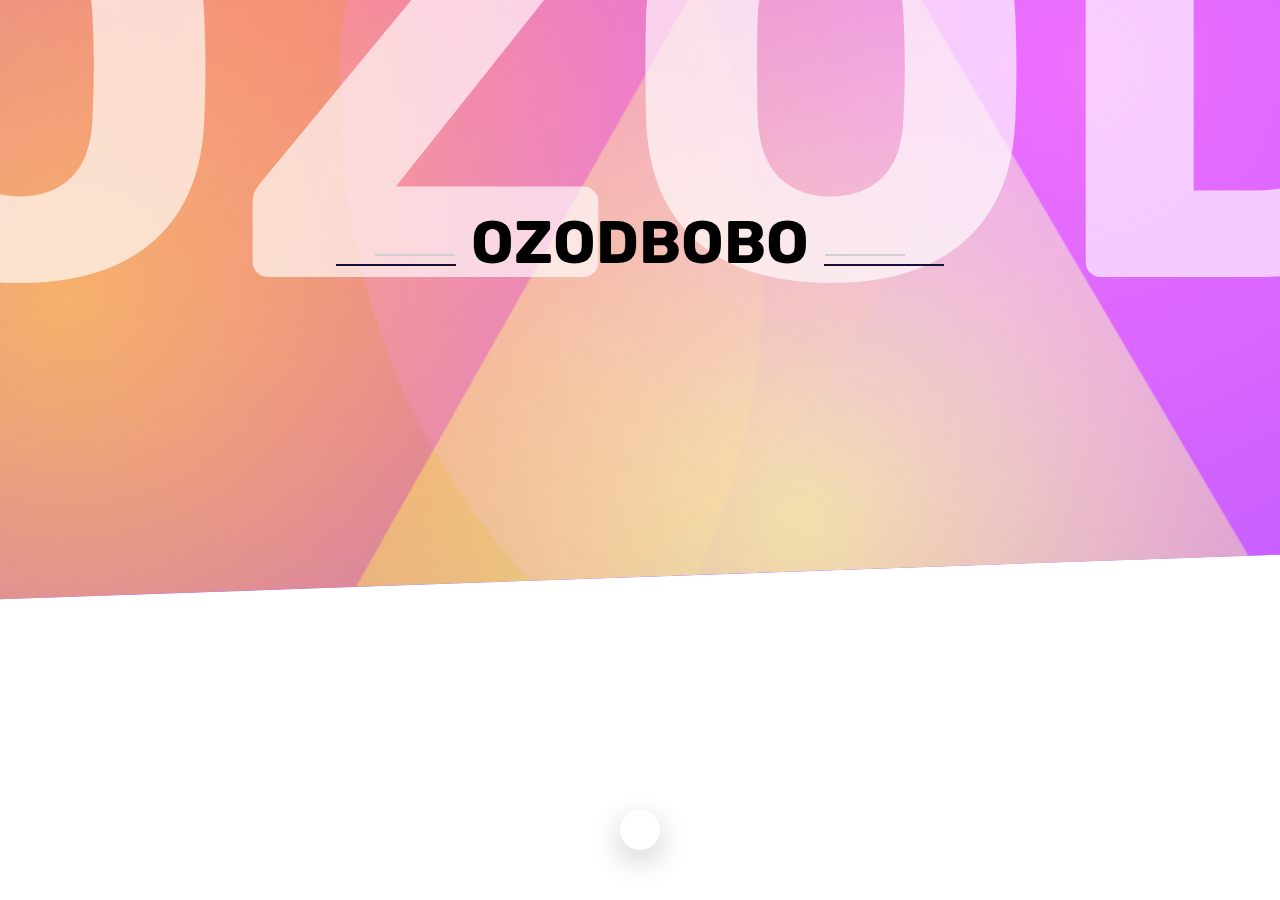
<file: index.html>
<!DOCTYPE html>
<html lang="en">
  <head>
    <meta
      name="viewport"
      content="width=device-width, initial-scale=1, shrink-to-fit=no"
    />
    <meta charset="UTF-8" />
    <title>Revive</title>
    <link
      rel="stylesheet"
      href="https://cdnjs.cloudflare.com/ajax/libs/font-awesome/6.6.0/css/all.min.css"
      integrity="sha512-Kc323vGBEqzTmouAECnVceyQqyqdsSiqLQISBL29aUW4U/M7pSPA/gEUZQqv1cwx4OnYxTxve5UMg5GT6L4JJg=="
      crossorigin="anonymous"
      referrerpolicy="no-referrer"
    />
    <link rel="stylesheet" href="css/main.css" />
    <link rel="stylesheet" href="css/style.css" />
    <link rel="stylesheet" href="css/kirish.css" />
  </head>
  <body>
    <p class="idea" href="index.html">OZOD</p>
    <div class="header finisher-header">
      <div class="col-12 text-lg-center kirish_logo">
        <span class="logo-outer">
          <span class="logo-inner">
            <a href="index.html">OZODBOBO</a>
          </span>
        </span>
        <div class="index_icons">
          <a target="_blank" href="https://t.me/ozodbobo">
            <i
              class="fa-brands fa-telegram fa-shake fa-xs"
              style="color: #111111ce"
            ></i>
          </a>
          <a target="_blank" href="https://www.instagram.com/ozod_yuliyev/">
            <i
              class="fa-brands fa-instagram fa-shake fa-xs"
              style="color: #111"
            ></i>
          </a>
          <a
            target="_blank"
            href="https://youtube.com/@ozodbobouz?si=6bZ25CEGysT2mF98"
          >
            <i
              class="fa-brands fa-youtube fa-shake fa-xs"
              style="color: #111"
            ></i>
          </a>
          <a
            target="_blank"
            href="https://www.facebook.com/share/2G19uhgQfuixJ2JN/?mibextid=qi2Omg"
          >
            <i
              class="fa-brands fa-facebook fa-shake fa-xs"
              style="color: #111"
            ></i>
          </a>
        </div>
      </div>

      <div class="custom-modal" id="mainModal">
        <div class="custom-modal-content">
          <!-- JavaScript bu yerga dinamik ravishda ma'lumotlarni qo'shadi -->
        </div>
      </div>
    </div>
    <script
      type="text/javascript"
      src="./js/finisher-header.es5.min.js"
    ></script>
    <script type="text/javascript">
      document.addEventListener("DOMContentLoaded", function () {
        new FinisherHeader({
          count: 4,
          size: {
            min: 1200,
            max: 1500,
            pulse: 0.1,
          },
          speed: {
            x: {
              min: 0,
              max: 0.2,
            },
            y: {
              min: 0,
              max: 0.2,
            },
          },
          colors: {
            background: "#ab51ff",
            particles: ["#ff636b", "#fbff56", "#ffc648", "#ff77ff"],
          },
          blending: "lighten",
          opacity: {
            center: 0.8,
            edge: 0.2,
          },
          skew: -2,
          shapes: ["c", "t"],
        });
        document.body.classList.add("modal-open");
      });
    </script>
    <script src="./js/main.js"></script>
    <script src="./js/app.js"></script>
  </body>
</html>
</file>
<file: css/main.css>
::selection {
  background-color: #13113a;
  color: #fff;
}

input.placeholder,
textarea.placeholder,
.form-control.placeholder,
button.placeholder {
  font-size: 13px;
  color: #706f87;
  font-weight: 300;
}

input:-moz-placeholder,
textarea:-moz-placeholder,
.form-control:-moz-placeholder,
button:-moz-placeholder {
  font-size: 13px;
  color: #706f87;
  font-weight: 300;
}

input::-moz-placeholder,
textarea::-moz-placeholder,
.form-control::-moz-placeholder,
button::-moz-placeholder {
  font-size: 13px;
  color: #706f87;
  font-weight: 300;
}

input::-webkit-input-placeholder,
textarea::-webkit-input-placeholder,
.form-control::-webkit-input-placeholder,
button::-webkit-input-placeholder {
  font-size: 13px;
  color: #706f87;
  font-weight: 300;
}

input:focus,
textarea:focus,
.form-control:focus,
button:focus {
  box-shadow: none !important;
  outline: none !important;
}

body {
  color: #706f87;
  font-family: "Open Sans", sans-serif;
  font-size: 14px;
  font-weight: 500;
  line-height: 24px;
  position: relative;
}

ol,
ul {
  margin: 0;
  padding: 0;
  list-style: none;
}

select {
  display: block;
}

figure {
  margin: 0;
}

a {
  -webkit-transition: all 0.3s ease 0s;
  -moz-transition: all 0.3s ease 0s;
  -o-transition: all 0.3s ease 0s;
  transition: all 0.3s ease 0s;
}

iframe {
  border: 0;
}

a,
a:focus,
a:hover {
  text-decoration: none;
  outline: 0;
}

.btn.active.focus,
.btn.active:focus,
.btn.focus,
.btn.focus:active,
.btn:active:focus,
.btn:focus {
  text-decoration: none;
  outline: 0;
}

.btn i {
  font-size: 1em;
  line-height: inherit;
}

h1,
h2,
h3,
h4,
h5,
h6 {
  font-family: "Playfair Display", serif;
  color: #13113a;
  line-height: 1.2;
  margin-bottom: 0;
  margin-top: 0;
  font-weight: 700;
}

.h1,
.h2,
.h3,
.h4,
.h5,
.h6 {
  margin-bottom: 0;
  margin-top: 0;
  font-family: "Playfair Display", serif;
  font-weight: 700;
  color: #13113a;
}

td,
th {
  border-radius: 0px;
}

.clear::before,
.clear::after {
  content: " ";
  display: table;
}

.clear::after {
  clear: both;
}

.mt-10 {
  margin-top: 10px;
}

.mt-20 {
  margin-top: 20px;
}

.mt-30 {
  margin-top: 30px;
}

.mt-40 {
  margin-top: 40px;
}

.ml-20 {
  margin-left: 20px;
}

.mb-0 {
  margin-bottom: 0px;
}

.mb-10 {
  margin-bottom: 10px;
}

.mb-20 {
  margin-bottom: 20px;
}

.mb-30 {
  margin-bottom: 30px;
}

.float-left {
  float: left;
}

.float-right {
  float: right;
}

.text-white {
  color: #fff;
}

.transition {
  -webkit-transition: all 0.4s ease 0s;
  -moz-transition: all 0.4s ease 0s;
  -o-transition: all 0.4s ease 0s;
  transition: all 0.4s ease 0s;
}

.text-center {
  text-align: center;
}

.flex-wrap {
  -webkit-flex-wrap: wrap;
  -moz-flex-wrap: wrap;
  -ms-flex-wrap: wrap;
  flex-wrap: wrap;
}

.flex-column {
  -webkit-box-direction: normal;
  -webkit-box-orient: vertical;
  -webkit-flex-direction: column;
  -moz-flex-direction: column;
  -ms-flex-direction: column;
  flex-direction: column;
}

.light {
  color: #fff;
}

.relative {
  position: relative;
}

.section-gap {
  padding: 130px 0;
}

@media (max-width: 991px) {
  .section-gap {
    padding: 80px 0;
  }
}

.primary-btn {
  display: inline-block;
  background: #13113a;
  padding: 0px 38px;
  color: #fff;
  font-family: "Open Sans", sans-serif;
  font-size: 12px;
  font-weight: 500;
  line-height: 50px;
  border-radius: 0px;
  border: 0;
  outline: none !important;
  text-align: center;
  cursor: pointer;
  -webkit-transition: all 0.4s ease 0s;
  -moz-transition: all 0.4s ease 0s;
  -o-transition: all 0.4s ease 0s;
  transition: all 0.4s ease 0s;
}

.primary-btn:hover {
  color: #fff;
  box-shadow: 0px 10px 30px rgba(187, 146, 54, 0.3);
}

.blog-post-btn {
  display: inline-block;
  background: transparent;
  color: #13113a;
  font-family: "Open Sans", sans-serif;
  text-transform: uppercase;
  font-size: 12px;
  font-weight: 600;
  border-radius: 0px;
  border: 0;
  outline: none !important;
  cursor: pointer;
  -webkit-transition: all 0.4s ease 0s;
  -moz-transition: all 0.4s ease 0s;
  -o-transition: all 0.4s ease 0s;
  transition: all 0.4s ease 0s;
}

.blog-post-btn span {
  margin-left: 5px;
  -webkit-transition: all 0.4s ease 0s;
  -moz-transition: all 0.4s ease 0s;
  -o-transition: all 0.4s ease 0s;
  transition: all 0.4s ease 0s;
}

.blog-post-btn:hover {
  color: #13113a;
  opacity: 0.9;
}

.blog-post-btn:hover span {
  margin-left: 10px;
}

.overlay {
  position: absolute;
  left: 0;
  right: 0;
  top: 0;
  bottom: 0;
}

.whole-wrap {
  background-color: #f9f9ff;
}

.section-top-border {
  padding: 50px 0;
  border-top: 1px dotted #eee;
}

.switch-wrap {
  margin-bottom: 10px;
}

.switch-wrap p {
  margin: 0;
}

.sample-text-area {
  background: #f9f9ff;
  padding: 100px 0 70px 0;
}

.sample-text {
  margin-bottom: 0;
}

.text-heading {
  margin-bottom: 30px;
  font-size: 24px;
}

.typo-list {
  margin-bottom: 10px;
}

@media (max-width: 767px) {
  .typo-sec {
    margin-bottom: 30px;
  }
}

@media (max-width: 767px) {
  .element-wrap {
    margin-top: 30px;
  }
}

b,
sup,
sub,
u,
del {
  color: #13113a;
}

h1 {
  font-size: 36px;
}

h2 {
  font-size: 30px;
}

h3 {
  font-size: 24px;
}

h4 {
  font-size: 18px;
}

h5 {
  font-size: 16px;
}

h6 {
  font-size: 14px;
}

h1,
h2,
h3,
h4,
h5,
h6 {
  line-height: 1.2;
}

.typography h1,
.typography h2,
.typography h3,
.typography h4,
.typography h5,
.typography h6 {
  color: #706f87;
}

.button-area {
  background: #f9f9ff;
}

.button-area .border-top-generic {
  padding: 70px 15px;
  border-top: 1px dotted #eee;
}

.button-group-area .genric-btn {
  margin-right: 10px;
  margin-top: 10px;
}

.button-group-area .genric-btn:last-child {
  margin-right: 0;
}

.genric-btn {
  display: inline-block;
  outline: none;
  line-height: 40px;
  padding: 0 30px;
  font-size: 0.8em;
  text-align: center;
  text-decoration: none;
  font-weight: 500;
  cursor: pointer;
  -webkit-transition: all 0.4s ease 0s;
  -moz-transition: all 0.4s ease 0s;
  -o-transition: all 0.4s ease 0s;
  transition: all 0.4s ease 0s;
}

.genric-btn:focus {
  outline: none;
}

.genric-btn.e-large {
  padding: 0 40px;
  line-height: 50px;
}

.genric-btn.large {
  line-height: 45px;
}

.genric-btn.medium {
  line-height: 30px;
}

.genric-btn.small {
  line-height: 25px;
}

.genric-btn.radius {
  border-radius: 3px;
}

.genric-btn.circle {
  border-radius: 20px;
}

.genric-btn.arrow {
  display: -webkit-inline-box;
  display: -ms-inline-flexbox;
  display: inline-flex;
  -webkit-box-align: center;
  -ms-flex-align: center;
  align-items: center;
}

.genric-btn.arrow span {
  margin-left: 10px;
}

.genric-btn.default {
  color: #13113a;
  background: #f9f9ff;
  border: 1px solid transparent;
}

.genric-btn.default:hover {
  border: 1px solid #f9f9ff;
  background: #fff;
}

.genric-btn.default-border {
  border: 1px solid #f9f9ff;
  background: #fff;
}

.genric-btn.default-border:hover {
  color: #13113a;
  background: #f9f9ff;
  border: 1px solid transparent;
}

.genric-btn.primary {
  color: #fff;
  background: #13113a;
  border: 1px solid transparent;
}

.genric-btn.primary:hover {
  color: #13113a;
  border: 1px solid #13113a;
  background: #fff;
}

.genric-btn.primary-border {
  color: #13113a;
  border: 1px solid #13113a;
  background: #fff;
}

.genric-btn.primary-border:hover {
  color: #fff;
  background: #13113a;
  border: 1px solid transparent;
}

.genric-btn.success {
  color: #fff;
  background: #4cd3e3;
  border: 1px solid transparent;
}

.genric-btn.success:hover {
  color: #4cd3e3;
  border: 1px solid #4cd3e3;
  background: #fff;
}

.genric-btn.success-border {
  color: #4cd3e3;
  border: 1px solid #4cd3e3;
  background: #fff;
}

.genric-btn.success-border:hover {
  color: #fff;
  background: #4cd3e3;
  border: 1px solid transparent;
}

.genric-btn.info {
  color: #fff;
  background: #38a4ff;
  border: 1px solid transparent;
}

.genric-btn.info:hover {
  color: #38a4ff;
  border: 1px solid #38a4ff;
  background: #fff;
}

.genric-btn.info-border {
  color: #38a4ff;
  border: 1px solid #38a4ff;
  background: #fff;
}

.genric-btn.info-border:hover {
  color: #fff;
  background: #38a4ff;
  border: 1px solid transparent;
}

.genric-btn.warning {
  color: #fff;
  background: #f4e700;
  border: 1px solid transparent;
}

.genric-btn.warning:hover {
  color: #f4e700;
  border: 1px solid #f4e700;
  background: #fff;
}

.genric-btn.warning-border {
  color: #f4e700;
  border: 1px solid #f4e700;
  background: #fff;
}

.genric-btn.warning-border:hover {
  color: #fff;
  background: #f4e700;
  border: 1px solid transparent;
}

.genric-btn.danger {
  color: #fff;
  background: #f44a40;
  border: 1px solid transparent;
}

.genric-btn.danger:hover {
  color: #f44a40;
  border: 1px solid #f44a40;
  background: #fff;
}

.genric-btn.danger-border {
  color: #f44a40;
  border: 1px solid #f44a40;
  background: #fff;
}

.genric-btn.danger-border:hover {
  color: #fff;
  background: #f44a40;
  border: 1px solid transparent;
}

.genric-btn.link {
  color: #13113a;
  background: #f9f9ff;
  text-decoration: underline;
  border: 1px solid transparent;
}

.genric-btn.link:hover {
  color: #13113a;
  border: 1px solid #f9f9ff;
  background: #fff;
}

.genric-btn.link-border {
  color: #13113a;
  border: 1px solid #f9f9ff;
  background: #fff;
  text-decoration: underline;
}

.genric-btn.link-border:hover {
  color: #13113a;
  background: #f9f9ff;
  border: 1px solid transparent;
}

.genric-btn.disable {
  color: #222, 0.3;
  background: #f9f9ff;
  border: 1px solid transparent;
  cursor: not-allowed;
}

.generic-blockquote {
  padding: 30px 50px 30px 30px;
  background: #fff;
  border-left: 2px solid #13113a;
}

@media (max-width: 991px) {
  .progress-table-wrap {
    overflow-x: scroll;
  }
}

.progress-table {
  background: #fff;
  padding: 15px 0px 30px 0px;
  min-width: 800px;
}

.progress-table .serial {
  width: 11.83%;
  padding-left: 30px;
}

.progress-table .country {
  width: 28.07%;
}

.progress-table .visit {
  width: 19.74%;
}

.progress-table .percentage {
  width: 40.36%;
  padding-right: 50px;
}

.progress-table .table-head {
  display: flex;
}

.progress-table .table-head .serial,
.progress-table .table-head .country,
.progress-table .table-head .visit,
.progress-table .table-head .percentage {
  color: #13113a;
  line-height: 40px;
  text-transform: uppercase;
  font-weight: 500;
}

.progress-table .table-row {
  padding: 15px 0;
  border-top: 1px solid #edf3fd;
  display: flex;
}

.progress-table .table-row .serial,
.progress-table .table-row .country,
.progress-table .table-row .visit,
.progress-table .table-row .percentage {
  display: flex;
  align-items: center;
}

.progress-table .table-row .country img {
  margin-right: 15px;
}

.progress-table .table-row .percentage .progress {
  width: 80%;
  border-radius: 0px;
  background: transparent;
}

.progress-table .table-row .percentage .progress .progress-bar {
  height: 5px;
  line-height: 5px;
}

.progress-table .table-row .percentage .progress .progress-bar.color-1 {
  background-color: #6382e6;
}

.progress-table .table-row .percentage .progress .progress-bar.color-2 {
  background-color: #e66686;
}

.progress-table .table-row .percentage .progress .progress-bar.color-3 {
  background-color: #f09359;
}

.progress-table .table-row .percentage .progress .progress-bar.color-4 {
  background-color: #73fbaf;
}

.progress-table .table-row .percentage .progress .progress-bar.color-5 {
  background-color: #73fbaf;
}

.progress-table .table-row .percentage .progress .progress-bar.color-6 {
  background-color: #6382e6;
}

.progress-table .table-row .percentage .progress .progress-bar.color-7 {
  background-color: #a367e7;
}

.progress-table .table-row .percentage .progress .progress-bar.color-8 {
  background-color: #e66686;
}

.single-gallery-image {
  margin-top: 30px;
  background-repeat: no-repeat !important;
  background-position: center center !important;
  background-size: cover !important;
  height: 200px;
  -webkit-transition: all 0.4s ease 0s;
  -moz-transition: all 0.4s ease 0s;
  -o-transition: all 0.4s ease 0s;
  transition: all 0.4s ease 0s;
}

.single-gallery-image:hover {
  opacity: 0.8;
}

.unordered-list li {
  position: relative;
  padding-left: 30px;
  line-height: 1.82em !important;
}

.unordered-list li:before {
  content: "";
  position: absolute;
  width: 14px;
  height: 14px;
  border: 3px solid #13113a;
  background: #fff;
  top: 4px;
  left: 0;
  border-radius: 50%;
}

.ordered-list {
  margin-left: 30px;
}

.ordered-list li {
  list-style-type: decimal-leading-zero;
  color: #13113a;
  font-weight: 500;
  line-height: 1.82em !important;
}

.ordered-list li span {
  font-weight: 300;
  color: #706f87;
}

.ordered-list-alpha li {
  margin-left: 30px;
  list-style-type: lower-alpha;
  color: #13113a;
  font-weight: 500;
  line-height: 1.82em !important;
}

.ordered-list-alpha li span {
  font-weight: 300;
  color: #706f87;
}

.ordered-list-roman li {
  margin-left: 30px;
  list-style-type: lower-roman;
  color: #13113a;
  font-weight: 500;
  line-height: 1.82em !important;
}

.ordered-list-roman li span {
  font-weight: 300;
  color: #706f87;
}

.single-input {
  display: block;
  width: 100%;
  line-height: 40px;
  border: none;
  outline: none;
  background: #fff;
  padding: 0 20px;
}

.single-input:focus {
  outline: none;
}

.input-group-icon {
  position: relative;
}

.input-group-icon .icon {
  position: absolute;
  left: 20px;
  top: 0;
  line-height: 40px;
  z-index: 3;
}

.input-group-icon .icon i {
  color: #797979;
}

.input-group-icon .single-input {
  padding-left: 45px;
}

.single-textarea {
  display: block;
  width: 100%;
  line-height: 40px;
  border: none;
  outline: none;
  background: #fff;
  padding: 0 20px;
  height: 100px;
  resize: none;
}

.single-textarea:focus {
  outline: none;
}

.single-input-primary {
  display: block;
  width: 100%;
  line-height: 40px;
  border: 1px solid transparent;
  outline: none;
  background: #fff;
  padding: 0 20px;
}

.single-input-primary:focus {
  outline: none;
  border: 1px solid #13113a;
}

.single-input-accent {
  display: block;
  width: 100%;
  line-height: 40px;
  border: 1px solid transparent;
  outline: none;
  background: #fff;
  padding: 0 20px;
}

.single-input-accent:focus {
  outline: none;
  border: 1px solid #eb6b55;
}

.single-input-secondary {
  display: block;
  width: 100%;
  line-height: 40px;
  border: 1px solid transparent;
  outline: none;
  background: #fff;
  padding: 0 20px;
}

.single-input-secondary:focus {
  outline: none;
  border: 1px solid #f09359;
}

.default-switch {
  width: 35px;
  height: 17px;
  border-radius: 8.5px;
  background: #fff;
  position: relative;
  cursor: pointer;
}

.default-switch input {
  position: absolute;
  left: 0;
  top: 0;
  right: 0;
  bottom: 0;
  width: 100%;
  height: 100%;
  opacity: 0;
  cursor: pointer;
}

.default-switch input + label {
  position: absolute;
  top: 1px;
  left: 1px;
  width: 15px;
  height: 15px;
  border-radius: 50%;
  background: #13113a;
  -webkit-transition: all 0.2s;
  -moz-transition: all 0.2s;
  -o-transition: all 0.2s;
  transition: all 0.2s;
  box-shadow: 0px 4px 5px 0px rgba(0, 0, 0, 0.2);
  cursor: pointer;
}

.default-switch input:checked + label {
  left: 19px;
}

.single-element-widget {
  margin-bottom: 30px;
}

.primary-switch {
  width: 35px;
  height: 17px;
  border-radius: 8.5px;
  background: #fff;
  position: relative;
  cursor: pointer;
}

.primary-switch input {
  position: absolute;
  left: 0;
  top: 0;
  right: 0;
  bottom: 0;
  width: 100%;
  height: 100%;
  opacity: 0;
}

.primary-switch input + label {
  position: absolute;
  left: 0;
  top: 0;
  right: 0;
  bottom: 0;
  width: 100%;
  height: 100%;
}

.primary-switch input + label:before {
  content: "";
  position: absolute;
  left: 0;
  top: 0;
  right: 0;
  bottom: 0;
  width: 100%;
  height: 100%;
  background: transparent;
  border-radius: 8.5px;
  cursor: pointer;
  -webkit-transition: all 0.2s;
  -moz-transition: all 0.2s;
  -o-transition: all 0.2s;
  transition: all 0.2s;
}

.primary-switch input + label:after {
  content: "";
  position: absolute;
  top: 1px;
  left: 1px;
  width: 15px;
  height: 15px;
  border-radius: 50%;
  background: #fff;
  -webkit-transition: all 0.2s;
  -moz-transition: all 0.2s;
  -o-transition: all 0.2s;
  transition: all 0.2s;
  box-shadow: 0px 4px 5px 0px rgba(0, 0, 0, 0.2);
  cursor: pointer;
}

.primary-switch input:checked + label:after {
  left: 19px;
}

.primary-switch input:checked + label:before {
  background: #13113a;
}

.confirm-switch {
  width: 35px;
  height: 17px;
  border-radius: 8.5px;
  background: #fff;
  position: relative;
  cursor: pointer;
}

.confirm-switch input {
  position: absolute;
  left: 0;
  top: 0;
  right: 0;
  bottom: 0;
  width: 100%;
  height: 100%;
  opacity: 0;
}

.confirm-switch input + label {
  position: absolute;
  left: 0;
  top: 0;
  right: 0;
  bottom: 0;
  width: 100%;
  height: 100%;
}

.confirm-switch input + label:before {
  content: "";
  position: absolute;
  left: 0;
  top: 0;
  right: 0;
  bottom: 0;
  width: 100%;
  height: 100%;
  background: transparent;
  border-radius: 8.5px;
  -webkit-transition: all 0.2s;
  -moz-transition: all 0.2s;
  -o-transition: all 0.2s;
  transition: all 0.2s;
  cursor: pointer;
}

.confirm-switch input + label:after {
  content: "";
  position: absolute;
  top: 1px;
  left: 1px;
  width: 15px;
  height: 15px;
  border-radius: 50%;
  background: #fff;
  -webkit-transition: all 0.2s;
  -moz-transition: all 0.2s;
  -o-transition: all 0.2s;
  transition: all 0.2s;
  box-shadow: 0px 4px 5px 0px rgba(0, 0, 0, 0.2);
  cursor: pointer;
}

.confirm-switch input:checked + label:after {
  left: 19px;
}

.confirm-switch input:checked + label:before {
  background: #4cd3e3;
}

.primary-checkbox {
  width: 16px;
  height: 16px;
  border-radius: 3px;
  background: #fff;
  position: relative;
  cursor: pointer;
}

.primary-checkbox input {
  position: absolute;
  left: 0;
  top: 0;
  right: 0;
  bottom: 0;
  width: 100%;
  height: 100%;
  opacity: 0;
}

.primary-checkbox input + label {
  position: absolute;
  left: 0;
  top: 0;
  right: 0;
  bottom: 0;
  width: 100%;
  height: 100%;
  border-radius: 3px;
  cursor: pointer;
  border: 1px solid #f1f1f1;
}

.primary-checkbox input:checked + label {
  background: url(../img/elements/primary-check.png) no-repeat center
    center/cover;
  border: none;
}

.confirm-checkbox {
  width: 16px;
  height: 16px;
  border-radius: 3px;
  background: #fff;
  position: relative;
  cursor: pointer;
}

.confirm-checkbox input {
  position: absolute;
  left: 0;
  top: 0;
  right: 0;
  bottom: 0;
  width: 100%;
  height: 100%;
  opacity: 0;
}

.confirm-checkbox input + label {
  position: absolute;
  left: 0;
  top: 0;
  right: 0;
  bottom: 0;
  width: 100%;
  height: 100%;
  border-radius: 3px;
  cursor: pointer;
  border: 1px solid #f1f1f1;
}

.confirm-checkbox input:checked + label {
  background: url(../img/elements/success-check.png) no-repeat center
    center/cover;
  border: none;
}

.disabled-checkbox {
  width: 16px;
  height: 16px;
  border-radius: 3px;
  background: #fff;
  position: relative;
  cursor: pointer;
}

.disabled-checkbox input {
  position: absolute;
  left: 0;
  top: 0;
  right: 0;
  bottom: 0;
  width: 100%;
  height: 100%;
  opacity: 0;
}

.disabled-checkbox input + label {
  position: absolute;
  left: 0;
  top: 0;
  right: 0;
  bottom: 0;
  width: 100%;
  height: 100%;
  border-radius: 3px;
  cursor: pointer;
  border: 1px solid #f1f1f1;
}

.disabled-checkbox input:disabled {
  cursor: not-allowed;
  z-index: 3;
}

.disabled-checkbox input:checked + label {
  background: url(../img/elements/disabled-check.png) no-repeat center
    center/cover;
  border: none;
}

.primary-radio {
  width: 16px;
  height: 16px;
  border-radius: 8px;
  background: #fff;
  position: relative;
  cursor: pointer;
}

.primary-radio input {
  position: absolute;
  left: 0;
  top: 0;
  right: 0;
  bottom: 0;
  width: 100%;
  height: 100%;
  opacity: 0;
}

.primary-radio input + label {
  position: absolute;
  left: 0;
  top: 0;
  right: 0;
  bottom: 0;
  width: 100%;
  height: 100%;
  border-radius: 8px;
  cursor: pointer;
  border: 1px solid #f1f1f1;
}

.primary-radio input:checked + label {
  background: url(../img/elements/primary-radio.png) no-repeat center
    center/cover;
  border: none;
}

.confirm-radio {
  width: 16px;
  height: 16px;
  border-radius: 8px;
  background: #fff;
  position: relative;
  cursor: pointer;
}

.confirm-radio input {
  position: absolute;
  left: 0;
  top: 0;
  right: 0;
  bottom: 0;
  width: 100%;
  height: 100%;
  opacity: 0;
}

.confirm-radio input + label {
  position: absolute;
  left: 0;
  top: 0;
  right: 0;
  bottom: 0;
  width: 100%;
  height: 100%;
  border-radius: 8px;
  cursor: pointer;
  border: 1px solid #f1f1f1;
}

.confirm-radio input:checked + label {
  background: url(../img/elements/success-radio.png) no-repeat center
    center/cover;
  border: none;
}

.disabled-radio {
  width: 16px;
  height: 16px;
  border-radius: 8px;
  background: #fff;
  position: relative;
  cursor: pointer;
}

.disabled-radio input {
  position: absolute;
  left: 0;
  top: 0;
  right: 0;
  bottom: 0;
  width: 100%;
  height: 100%;
  opacity: 0;
}

.disabled-radio input + label {
  position: absolute;
  left: 0;
  top: 0;
  right: 0;
  bottom: 0;
  width: 100%;
  height: 100%;
  border-radius: 8px;
  cursor: pointer;
  border: 1px solid #f1f1f1;
}

.disabled-radio input:disabled {
  cursor: not-allowed;
  z-index: 3;
}

.disabled-radio input:checked + label {
  background: url(../img/elements/disabled-radio.png) no-repeat center
    center/cover;
  border: none;
}

.default-select {
  height: 40px;
}

.default-select .nice-select {
  border: none;
  border-radius: 0px;
  height: 40px;
  background: #fff;
  padding-left: 20px;
  padding-right: 40px;
}

.default-select .nice-select .list {
  margin-top: 0;
  border: none;
  border-radius: 0px;
  box-shadow: none;
  width: 100%;
  padding: 10px 0 10px 0px;
}

.default-select .nice-select .list .option {
  font-weight: 300;
  -webkit-transition: all 0.4s ease 0s;
  -moz-transition: all 0.4s ease 0s;
  -o-transition: all 0.4s ease 0s;
  transition: all 0.4s ease 0s;
  line-height: 28px;
  min-height: 28px;
  font-size: 12px;
  padding-left: 20px;
}

.default-select .nice-select .list .option.selected {
  color: #13113a;
  background: transparent;
}

.default-select .nice-select .list .option:hover {
  color: #13113a;
  background: transparent;
}

.default-select .current {
  margin-right: 50px;
  font-weight: 300;
}

.default-select .nice-select::after {
  right: 20px;
}

@media (max-width: 991px) {
  .left-align-p p {
    margin-top: 20px;
  }
}

.form-select {
  height: 40px;
  width: 100%;
}

.form-select .nice-select {
  border: none;
  border-radius: 0px;
  height: 40px;
  background: #fff !important;
  padding-left: 45px;
  padding-right: 40px;
  width: 100%;
}

.form-select .nice-select .list {
  margin-top: 0;
  border: none;
  border-radius: 0px;
  box-shadow: none;
  width: 100%;
  padding: 10px 0 10px 0px;
}

.form-select .nice-select .list .option {
  font-weight: 300;
  -webkit-transition: all 0.4s ease 0s;
  -moz-transition: all 0.4s ease 0s;
  -o-transition: all 0.4s ease 0s;
  transition: all 0.4s ease 0s;
  line-height: 28px;
  min-height: 28px;
  font-size: 12px;
  padding-left: 45px;
}

.form-select .nice-select .list .option.selected {
  color: #13113a;
  background: transparent;
}

.form-select .nice-select .list .option:hover {
  color: #13113a;
  background: transparent;
}

.form-select .current {
  margin-right: 50px;
  font-weight: 300;
}

.form-select .nice-select::after {
  right: 20px;
}

.logo-outer {
  text-align: center;
  padding: 15px 0;
  position: relative;
}

.logo-outer:before,
.logo-outer:after {
  content: "";
  position: absolute;
  bottom: 0px;
  height: 1px;
  width: 120px;
  background: #13113a;
}

@media (max-width: 1199px) {
  .logo-outer:before,
  .logo-outer:after {
    display: none;
  }
}

.logo-outer:before {
  left: -135px;
}

.logo-outer:after {
  right: -135px;
}

@media (max-width: 991px) {
  .logo-outer {
    position: absolute;
    top: 9px;
    padding: 0;
    text-align: left;
  }
}

@media (max-width: 420px) {
  .logo-outer {
    top: 12px;
  }
}

.logo-inner {
  position: relative;
}

.logo-inner:before,
.logo-inner:after {
  content: "";
  position: absolute;
  bottom: -10px;
  height: 1px;
  width: 80px;
  background: #13113a;
}

@media (max-width: 1199px) {
  .logo-inner:before,
  .logo-inner:after {
    display: none;
  }
}

.logo-inner:before {
  left: -96px;
}

.logo-inner:after {
  right: -96px;
}

@media (max-width: 1199px) and (min-width: 992px) {
  .logo-inner img {
    width: 38%;
  }
}

@media (max-width: 575px) {
  .logo-inner img {
    width: 80%;
  }
}

.header-area {
  position: fixed;
  background-color: #fff;
  width: 100%;
  z-index: 999999;
  -webkit-transition: all 0.4s ease 0s;
  -moz-transition: all 0.4s ease 0s;
  -o-transition: all 0.4s ease 0s;
  transition: all 0.4s ease 0s;
  box-shadow: -21.213px 21.213px 30px 0px rgba(158, 158, 158, 0.3);
}

@media (max-width: 991px) {
  .header-area {
    position: fixed;
    left: 0;
    top: 0;
  }
}

.header-area .navbar {
  padding: 0;
}

@media (max-width: 991px) {
  .header-area .navbar {
    padding: 20px 0;
    max-width: 100px;
    margin-left: auto;
  }
}

.header-area .navbar .dropdown-item {
  width: auto !important;
  text-align: left;
  font-size: 14px;
}

@media (max-width: 991px) {
  .header-area .navbar .dropdown-item {
    text-align: right;
    padding: 0.25rem;
  }
}

.header-area .navbar .dropdown-item:hover {
  color: #13113a;
}

.header-fixed {
}

@media (min-width: 992px) {
  .dropdown .dropdown-menu {
    display: block;
    opacity: 0;
    visibility: hidden;
    -webkit-transition: all 200ms ease-in;
    -moz-transition: all 200ms ease-in;
    -ms-transition: all 200ms ease-in;
    -o-transition: all 200ms ease-in;
    transition: all 200ms ease-in;
  }

  .dropdown:hover .dropdown-menu {
    display: block;
    opacity: 1;
    visibility: visible;
  }
}

.dropdown-item:focus,
.dropdown-item:hover {
  color: #16181b;
  text-decoration: none;
  background-color: transparent;
}

.menu-left {
  text-align: right;
}

.menu-left a {
  margin-right: 26px;
  color: #000;
  font-size: 14px;
  font-family: "Playfair Display", serif;
  font-weight: 700;
  font-style: italic;
}

@media (max-width: 1199px) {
  .menu-left a {
    margin-right: 16px;
  }
}

@media (max-width: 991px) {
  .menu-left a {
    margin-right: 7px;
  }
}

.menu-left a:hover,
.menu-left a.active {
  color: #13113a;
}

.menu-left a:last-child {
  margin-right: 0;
}

@media (max-width: 991px) {
  .menu-left {
    display: none;
  }
}

.menu-right .nav-item .nav-link {
  margin-right: 20px;
  color: #000;
  font-size: 14px;
  font-family: "Playfair Display", serif;
  font-weight: 700;
  font-style: italic;
  padding: 38px 0px;
}

.menu-right .nav-item .nav-link:hover,
.menu-right .nav-item .nav-link.active {
  color: #13113a;
}

@media (max-width: 1199px) {
  .menu-right .nav-item .nav-link {
    margin: 0px 9px;
  }
}

@media (max-width: 991px) {
  .menu-right .nav-item .nav-link {
    padding: 10px 0;
    margin-right: 7px;
    letter-spacing: normal;
  }
}

.menu-right .nav-item .dropdown-menu {
  border-radius: 0;
  margin-top: 0px;
  border: none;
}

@media (max-width: 991px) {
  .menu-right .nav-item .dropdown-menu {
    margin-top: 0px;
  }
}

.menu-right .nav-item .dropdown-menu a {
  display: block;
  margin-bottom: 10px;
  text-transform: capitalize;
  font-style: italic;
}

@media (max-width: 1280px) and (min-width: 799px) {
  .menu-right {
    font-size: 11px;
  }
}

@media (max-width: 800px) {
  .menu-right {
    font-size: 14px;
  }
}

@media (max-width: 991px) {
  .menu-right {
    text-align: right;
  }
}

.menu-right .hide-lg {
  display: none;
}

@media (max-width: 991px) {
  .menu-right .hide-lg {
    display: block;
  }
}

.default-header {
  background-color: #fff;
  padding: 20px 0;
  width: 100% !important;
  box-shadow: -21.213px 21.213px 30px 0px rgba(158, 158, 158, 0.3);
}

.sticky-wrapper {
  height: 48px !important;
}

.home-banner-area {
  position: relative;
  padding-top: 100px;
}

@media (max-width: 991px) {
  .home-banner-area {
    padding: 72px 0px 0px;
  }
}

.home-banner-area .container-fluid {
  padding-left: 28%;
  position: relative;
}

@media (max-width: 992px) {
  .home-banner-area .container-fluid {
    max-width: 960px;
    padding-left: 15px;
  }
}

@media (max-width: 768px) {
  .home-banner-area .container-fluid {
    max-width: 720px;
  }
}

@media (max-width: 576px) {
  .home-banner-area .container-fluid {
    max-width: 540px;
    padding-left: 15px;
  }
}

.home-banner-area .container-fluid:before {
  content: "";
  position: absolute;
  left: 0px;
  width: 73%;
  height: 100%;
  box-shadow: 0px 10px 30px rgba(153, 153, 153, 0.3);
}
.header_absolute {
  height: calc(100vh - 100px) !important;

  position: absolute;
}
.home-banner-area .container-fluid:after {
  content: "";
  position: absolute;
  top: 0;
  right: 0px;
  width: 27%;
  height: 100%;
  background: #ffffff;
  box-shadow: 0px 10px 30px rgba(153, 153, 153, 0.3);
  height: calc(100vh - 100px) !important;
}

@media (max-width: 991px) {
  .home-banner-area .container-fluid:before {
    width: 100%;
  }
}

.home-banner-area .owl-carousel .owl-nav {
  position: absolute;
  right: 22%;
  bottom: 8%;
}

@media (max-width: 1300px) {
  .home-banner-area .owl-carousel .owl-nav {
    display: none;
  }
}

@media (max-width: 1665px) {
  .home-banner-area .owl-carousel .owl-nav {
    right: 18%;
  }
}

.home-banner-area .owl-carousel .owl-nav img {
  -webkit-filter: brightness(0%);
  -moz-filter: brightness(0%);
  -ms-filter: brightness(0%);
  -o-filter: brightness(0%);
  filter: brightness(0%);
  opacity: 0.5;
}

.home-banner-area .owl-carousel .owl-nav img:hover {
  opacity: 1;
}

.home-banner-area .owl-carousel .owl-nav .owl-prev {
  margin-right: 90px;
}

@media (min-width: 2250px) {
  .home-banner-area .owl-carousel .owl-nav .owl-prev {
    margin-right: 120px;
  }
}

.home-banner-area .owl-carousel .owl-dots {
  counter-reset: dots;
  position: absolute;
  right: 25%;
  bottom: 8%;
  color: #13113a;
  font-weight: 700;
}

@media (max-width: 1300px) {
  .home-banner-area .owl-carousel .owl-dots {
    display: none;
  }
}

@media (max-width: 1665px) {
  .home-banner-area .owl-carousel .owl-dots {
    right: 22%;
  }
}

.home-banner-area .owl-carousel .owl-dot {
  margin-right: 8px;
  opacity: 0.5;
  -webkit-transition: all 0.4s ease 0s;
  -moz-transition: all 0.4s ease 0s;
  -o-transition: all 0.4s ease 0s;
  transition: all 0.4s ease 0s;
}

.home-banner-area .owl-carousel .owl-dot:before {
  counter-increment: dots;
  content: counter(dots);
}

.home-banner-area .owl-carousel .owl-dot.active,
.home-banner-area .owl-carousel .owl-dot:hover {
  opacity: 1;
}

.home-banner-area .owl-carousel .owl-stage {
  left: -140px;
}

@media (max-width: 1300px) {
  .home-banner-area .owl-carousel .owl-stage {
    left: 0px;
  }
}

.home-banner-area .text-wrapper {
  color: #ffffff;
  margin-left: auto;
  margin-right: auto;
  text-align: left;
  max-width: 700px;
  padding: 40px 0px;
}

@media (max-width: 1300px) {
  .home-banner-area .text-wrapper {
    margin-left: 0px;
  }
}

@media (max-width: 991px) {
  .home-banner-area .text-wrapper {
    padding: 40px 20px;
  }
}

.home-banner-area .text-wrapper h1 {
  color: #ffffff;
  font-size: 36px;
}

@media (max-width: 1199px) {
  .home-banner-area .text-wrapper h1 {
    font-size: 30px;
  }
}

@media (max-width: 991px) {
  .home-banner-area .text-wrapper h1 br {
    display: none;
  }
}

.home-banner-area .social-icons {
  position: absolute;
  top: 56%;
  left: 17%;
  margin-top: -20px;
  -webkit-transform: rotate(-90deg);
  -moz-transform: rotate(-90deg);
  -ms-transform: rotate(-90deg);
  -o-transform: rotate(-90deg);
  transform: rotate(-90deg);
}

@media (max-width: 1680px) {
  .home-banner-area .social-icons {
    left: 180px;
  }
}

@media (max-width: 1250px) {
  .home-banner-area .social-icons {
    left: 90px;
  }
}

@media (max-width: 1199px) {
  .home-banner-area .social-icons {
    display: none;
  }
}

@media (max-width: 767px) {
  .home-banner-area .social-icons {
    display: none;
  }
}

.home-banner-area .social-icons ul {
  position: relative;
}

.home-banner-area .social-icons ul:before,
.home-banner-area .social-icons ul:after {
  content: "";
  position: absolute;
  top: 15px;
  width: 80px;
  height: 1px;
  background: #828bb2;
}

@media (max-width: 767px) {
  .home-banner-area .social-icons ul:before,
  .home-banner-area .social-icons ul:after {
    width: 0px;
  }
}

.home-banner-area .social-icons ul:before {
  right: -90px;
}

.home-banner-area .social-icons ul:after {
  left: -90px;
}

.home-banner-area .social-icons ul li {
  font-size: 13px;
  text-transform: uppercase;
  font-weight: 600;
  display: inline;
  margin-right: 7px;
}

@media (max-width: 767px) {
  .home-banner-area .social-icons ul li {
    font-size: 12px;
    margin: 0 1px;
  }
}

.home-banner-area .social-icons ul li a i {
  color: #ffffff;
  background: #424161;
  display: inline-block;
  padding: 9px;
  height: 30px;
  width: 30px;
  text-align: center;
  line-height: 12px;
  font-size: 14px;
  border-radius: 50%;
  -webkit-transform: rotate(90deg);
  -moz-transform: rotate(90deg);
  -ms-transform: rotate(90deg);
  -o-transform: rotate(90deg);
  transform: rotate(90deg);
  -webkit-transition: all 0.3s ease-in-out;
  -moz-transition: all 0.3s ease-in-out;
  -o-transition: all 0.3s ease-in-out;
  transition: all 0.3s ease-in-out;
}

.home-banner-area .social-icons ul li a i:hover {
  color: #13113a;
  background: #ffffff;
}

.home-banner-area .http://213.230.1070.91:9095 ul .diffrent
{
  color: #ffffff;
}

.banner-area {
  min-height: 400px;
  background: url(../img/banner/banner-bg.jpg) no-repeat;
  background-size: cover;
}

.banner-area .overlay-bg {
  background: rgba(1, 1, 13, 0.6);
}

.banner-content {
  position: absolute;
  top: 50%;
  left: 50%;
  -webkit-transform: translate(-50%, -50%);
  -moz-transform: translate(-50%, -50%);
  -ms-transform: translate(-50%, -50%);
  -o-transform: translate(-50%, -50%);
  transform: translate(-50%, -50%);
  width: 70%;
  color: #fff;
}

@media (max-width: 991px) {
  .banner-content {
    margin-top: 30px;
  }
}

.banner-content h1 {
  color: #fff;
  font-size: 48px;
  text-transform: capitalize;
}

@media (max-width: 414px) {
  .banner-content h1 {
    font-size: 30px;
  }
}

.banner-content p {
  font-size: 15px;
  text-transform: capitalize;
  padding-top: 25px;
  margin: 0;
}

.single-amenities {
  background: #f9f9ff;
  -webkit-transition: all 0.4s ease 0s;
  -moz-transition: all 0.4s ease 0s;
  -o-transition: all 0.4s ease 0s;
  transition: all 0.4s ease 0s;
  margin-bottom: 60px;
}

.single-amenities .amenities-thumb {
  position: relative;
  overflow: hidden;
}

.single-amenities .amenities-thumb:before {
  position: absolute;
  content: "";
  background: rgba(255, 255, 255, 0.4);
  z-index: 999;
  left: 110%;
  top: 0;
  height: 100%;
  width: 130%;
  -webkit-transition: 0.5s;
  -moz-transition: 0.5s;
  -o-transition: 0.5s;
  transition: 0.5s;
}

.single-amenities .amenities-details {
  padding: 40px;
}

@media (max-width: 575px) {
  .single-amenities .amenities-details {
    padding: 40px 20px;
  }
}

.single-amenities .amenities-details .amenities-meta {
  margin-top: 15px;
}

.single-amenities .amenities-details .amenities-meta a {
  color: #706f87;
  font-size: 13px;
}

.single-amenities .amenities-details .amenities-meta span {
  padding-right: 10px;
}

.single-amenities .amenities-details h5 {
  font-size: 18px;
  font-family: "Playfair Display", serif;
  margin: 0px 0px 20px;
}

.single-amenities .amenities-details h5 a {
  color: #13113a;
  font-size: 18px;
  line-height: 27px;
  text-transform: uppercase;
}
.d-flex.justify-content-between h6 {
  text-transform: uppercase;
}
.single-amenities .amenities-details p {
  margin-bottom: 0px;
}

.single-amenities .amenities-details .category a {
  color: #706f87;
}

.single-amenities:hover {
  box-shadow: 0px 20px 30px rgba(0, 35, 71, 0.1);
  background: #ffffff;
}

.single-amenities:hover .amenities-thumb:before {
  left: -130%;
}

.single-amenities:hover h5 a {
  color: #13113a;
}

.contact-page-area .map-wrap {
  width: 100%;
  height: 430px;
  margin-bottom: 80px;
}

@media (max-width: 991px) {
  .contact-page-area .map-wrap {
    margin-bottom: 50px;
  }
}

.contact-page-area .form-area .form-control:focus {
  box-shadow: none !important;
  border-color: #ced4da !important;
}

.contact-page-area .form-area input {
  padding: 15px;
  height: 40px;
  line-height: 40px;
}

.contact-page-area .form-area input,
.contact-page-area .form-area textarea {
  border-radius: 0;
  font-size: 13px !important;
  background: #f2f3f7;
  border: 1px solid transparent;
}

.contact-page-area .form-area textarea {
  height: 160px;
  margin-top: 0px;
  padding: 15px;
}

@media (max-width: 992px) {
  .contact-page-area .form-area .form-group {
    margin-bottom: 0;
  }
}

@media (max-width: 991px) {
  .contact-page-area .address-wrap {
    margin-bottom: 30px;
  }
}

.contact-page-area .address-wrap .single-contact-address {
  margin-bottom: 8px;
}

.contact-page-area .address-wrap .single-contact-address h5 {
  font-size: 16px;
  margin-bottom: 5px;
}

.contact-page-area .address-wrap .single-contact-address .lnr {
  font-size: 20px;
  font-weight: 500;
  color: #13113a;
  margin-right: 30px;
}

.blog-pagination {
  padding-top: 10px;
}

.blog-pagination .page-link {
  border-radius: 0;
}

.blog-pagination .page-item {
  border: none;
}

.page-link {
  background: transparent;
  font-weight: 400;
}

.blog-pagination .page-item.active .page-link {
  background-color: #13113a;
  border-color: transparent;
  color: #fff;
  border-radius: 40px;
}

.blog-pagination .page-link {
  position: relative;
  display: block;
  padding: 0.5rem;
  margin: 0 2px;
  line-height: 1.25;
  color: #818bb3;
  border: none;
}

.blog-pagination .page-link:focus {
  outline: none;
  box-shadow: none;
}

.blog-pagination .page-item:last-child .page-link,
.blog-pagination .page-item:first-child .page-link {
  padding: 0.5rem;
}

.blog-pagination .page-link:hover {
  color: #fff;
  text-decoration: none;
  background-color: #13113a;
  border-color: #eee;
  border-radius: 40px;
}

@media (max-width: 991px) {
  .widget-wrap {
    /* margin-top: 80px; */
  }
}

.widget-wrap .single-sidebar-widget {
  padding: 50px 30px;
  background: #f9f9ff;
  margin-bottom: 30px;
}

@media (max-width: 991px) {
  .widget-wrap .single-sidebar-widget {
    margin-top: 30px;
  }
}

@media (max-width: 575px) {
  .widget-wrap .single-sidebar-widget {
    padding: 50px 15px;
  }
}

.widget-wrap .single-sidebar-widget:last-child {
  margin-bottom: 0px;
}

.widget-wrap .search-widget form.search-form input[type="text"] {
  height: 40px;
  color: #13113a;
  padding: 11px 22px;
  font-size: 14px;
  border: none;
  float: left;
  width: 80%;
}

@media (max-width: 575px) {
  .widget-wrap .search-widget form.search-form input[type="text"] {
    width: 86%;
  }
}

.widget-wrap .search-widget ::-webkit-input-placeholder {
  color: #13113a;
  font-weight: 500;
  font-size: 14px;
  opacity: 0.8;
}

.widget-wrap .search-widget ::-moz-placeholder {
  color: #13113a;
  font-weight: 500;
  font-size: 14px;
  opacity: 0.8;
}

.widget-wrap .search-widget :-ms-input-placeholder {
  color: #13113a;
  font-weight: 500;
  font-size: 14px;
  opacity: 0.8;
}

.widget-wrap .search-widget :-moz-placeholder {
  color: #13113a;
  font-weight: 500;
  font-size: 14px;
  opacity: 0.8;
}

.widget-wrap .search-widget form.search-form button {
  float: left;
  width: 20%;
  padding: 7px;
  color: #13113a;
  font-size: 17px;
  border: none;
  cursor: pointer;
  background: #ffffff;
}

@media (max-width: 575px) {
  .widget-wrap .search-widget form.search-form button {
    width: 14%;
  }
}

.widget-wrap .search-widget form.search-form::after {
  content: "";
  clear: both;
  display: table;
}

.widget-wrap .popular-post-widget .popular-title {
  color: #13113a;
  font-size: 20px;
  color: #13113a;
  font-weight: 700;
  position: relative;
  display: inline-block;
}

.widget-wrap .popular-post-widget .popular-title::after {
  content: "";
  position: absolute;
  top: 13px;
  right: -75%;
  height: 2px;
  width: 80px;
  background: #13113a;
}

.widget-wrap .popular-post-widget .popular-post-list {
  margin-top: 30px;
}

.widget-wrap .popular-post-widget .single-post-list {
  margin-bottom: 30px;
}

.widget-wrap .popular-post-widget .single-post-list:last-child {
  margin-bottom: 0px;
}

.widget-wrap .popular-post-widget .single-post-list .details h6 {
  font-size: 16px;
  line-height: 26px;
  margin-bottom: 10px;
  -webkit-transition: all 0.4s ease 0s;
  -moz-transition: all 0.4s ease 0s;
  -o-transition: all 0.4s ease 0s;
  transition: all 0.4s ease 0s;
}

.widget-wrap .popular-post-widget .single-post-list .details h6:hover {
  color: #13113a;
}

.widget-wrap .popular-post-widget .single-post-list .details p {
  margin-bottom: 0px;
}

.single-post-area .arrow {
  position: absolute;
}

.single-post-area .arrow .lnr {
  font-size: 20px;
  font-weight: 600;
}

.single-post-area .thumb .overlay-bg {
  background: rgba(0, 0, 0, 0.8);
}

.single-post-area .navigation-area {
  border-bottom: 1px solid #eee;
  padding-top: 60px;
  padding-bottom: 50px;
}

.single-post-area .navigation-area p {
  margin-bottom: 0px;
}

.single-post-area .navigation-area h4 {
  font-size: 18px;
  line-height: 25px;
  color: #13113a;
}

.single-post-area .navigation-area .nav-left {
  text-align: left;
}

.single-post-area .navigation-area .nav-left .thumb {
  margin-right: 20px;
  background: #000;
}

.single-post-area .navigation-area .nav-left .thumb img {
  -webkit-transition: all 0.4s ease 0s;
  -moz-transition: all 0.4s ease 0s;
  -o-transition: all 0.4s ease 0s;
  transition: all 0.4s ease 0s;
}

.single-post-area .navigation-area .nav-left .lnr {
  margin-left: 20px;
  opacity: 0;
  -webkit-transition: all 0.4s ease 0s;
  -moz-transition: all 0.4s ease 0s;
  -o-transition: all 0.4s ease 0s;
  transition: all 0.4s ease 0s;
}

.single-post-area .navigation-area .nav-left:hover .lnr {
  opacity: 1;
}

.single-post-area .navigation-area .nav-left:hover .thumb img {
  opacity: 0.5;
}

@media (max-width: 767px) {
  .single-post-area .navigation-area .nav-left {
    margin-bottom: 30px;
  }
}

.single-post-area .navigation-area .nav-right {
  text-align: right;
}

.single-post-area .navigation-area .nav-right .thumb {
  margin-left: 20px;
  background: #000;
}

.single-post-area .navigation-area .nav-right .thumb img {
  -webkit-transition: all 0.4s ease 0s;
  -moz-transition: all 0.4s ease 0s;
  -o-transition: all 0.4s ease 0s;
  transition: all 0.4s ease 0s;
}

.single-post-area .navigation-area .nav-right .lnr {
  margin-right: 20px;
  opacity: 0;
  -webkit-transition: all 0.4s ease 0s;
  -moz-transition: all 0.4s ease 0s;
  -o-transition: all 0.4s ease 0s;
  transition: all 0.4s ease 0s;
}

.single-post-area .navigation-area .nav-right:hover .lnr {
  opacity: 1;
}

.single-post-area .navigation-area .nav-right:hover .thumb img {
  opacity: 0.5;
}

@media (max-width: 991px) {
  .single-post-area .sidebar-widgets {
    padding-bottom: 0px;
  }
}

.comments-area {
  background: #fff;
  border-bottom: 1px solid #eee;
  padding: 50px 0px;
}

@media (max-width: 414px) {
  .comments-area {
    padding: 50px 8px;
  }
}

.comments-area h4 {
  margin-bottom: 30px;
  color: #13113a;
  font-size: 18px;
}

.comments-area h5 {
  font-size: 16px;
  font-weight: bold;
  margin-bottom: 0px;
}

.comments-area a {
  color: #13113a;
}

.comments-area .comment-list {
  padding-bottom: 48px;
}

.comments-area .comment-list:last-child {
  padding-bottom: 0px;
}

.comments-area .comment-list.left-padding {
  padding-left: 25px;
}

@media (max-width: 413px) {
  .comments-area .comment-list .single-comment h5 {
    font-size: 12px;
  }

  .comments-area .comment-list .single-comment .date {
    font-size: 11px;
  }

  .comments-area .comment-list .single-comment .comment {
    font-size: 10px;
  }
}

.comments-area .thumb {
  margin-right: 20px;
}

.comments-area .date {
  font-size: 12px;
  margin-bottom: 13px;
  text-transform: uppercase;
}

.comments-area .comment {
  color: #777777;
  margin-bottom: 0px;
}

.comments-area .btn-reply {
  background-color: #fff;
  color: #13113a;
  border: 1px solid #eee;
  padding: 0px 18px;
  font-size: 12px;
  font-weight: 600;
  display: block;
  line-height: 28px;
  border-radius: 0px;
  -webkit-transition: all 0.4s ease 0s;
  -moz-transition: all 0.4s ease 0s;
  -o-transition: all 0.4s ease 0s;
  transition: all 0.4s ease 0s;
}

.comments-area .btn-reply:hover {
  background-color: #13113a;
  color: #fff;
}

.comment-form {
  background: #fff;
  text-align: left;
  padding: 47px 0px 43px;
  margin-bottom: 40px;
}

.comment-form h4 {
  text-align: left;
  margin-bottom: 30px;
  font-size: 18px;
  line-height: 22px;
  color: #13113a;
}

.comment-form .name {
  padding-left: 0px;
}

@media (max-width: 767px) {
  .comment-form .name {
    padding-right: 0px;
    margin-bottom: 1rem;
  }
}

.comment-form .email {
  padding-right: 0px;
}

@media (max-width: 991px) {
  .comment-form .email {
    padding-left: 0px;
  }
}

.comment-form .form-control {
  padding: 8px 20px;
  background: #f2f3f7;
  border: none;
  border-radius: 0px;
  width: 100%;
  font-size: 14px;
  color: #777777;
  border: 1px solid transparent;
}

.comment-form .form-control:focus {
  box-shadow: none;
  border: 1px solid #eee;
}

.comment-form .form-control.placeholder {
  font-size: 13px;
  color: #13113a;
  opacity: 0.8;
}

.comment-form .form-control:-moz-placeholder {
  font-size: 13px;
  color: #13113a;
  opacity: 0.8;
}

.comment-form .form-control::-moz-placeholder {
  font-size: 13px;
  color: #13113a;
  opacity: 0.8;
}

.comment-form .form-control::-webkit-input-placeholder {
  font-size: 13px;
  color: #13113a;
  opacity: 0.8;
}

.comment-form textarea.form-control {
  height: 140px;
  resize: none;
}

.comment-form .submit_btn {
  float: right;
  text-transform: uppercase;
}

.main_blog_details h4 {
  font-size: 36px;
  font-weight: 500;
  color: #13113a;
  margin-bottom: 20px;
  margin-top: 30px;
}

.main_blog_details .user_details {
  overflow: hidden;
  margin-bottom: 30px;
}

.main_blog_details .user_details .float-left a {
  display: inline-block;
  border: 1px solid #eeeeee;
  text-align: center;
  padding: 0px 20px;
  font-size: 12px;
  color: #828bb2;
  font-family: "Open Sans", sans-serif;
  font-weight: 500;
  line-height: 28px;
  background: #f9f9ff;
  border-radius: 0px;
  -webkit-transition: all 0.4s ease 0s;
  -moz-transition: all 0.4s ease 0s;
  -o-transition: all 0.4s ease 0s;
  transition: all 0.4s ease 0s;
  margin-right: 10px;
  margin-top: 10px;
  text-transform: uppercase;
}

.main_blog_details .user_details .float-left a:hover {
  background: #13113a;
  color: #fff;
}

.main_blog_details .user_details .float-right .media {
  text-align: right;
  vertical-align: middle;
}

.main_blog_details .user_details .float-right .media .media-body {
  text-align: right;
  vertical-align: middle;
  align-self: center;
}

.main_blog_details .user_details .float-right .media .media-body h5 {
  font-size: 14px;
  color: #415094;
  margin-bottom: 5px;
}

.main_blog_details .user_details .float-right .media .media-body p {
  font-size: 12px;
  color: #828bb2;
  margin-bottom: 0px;
  text-transform: uppercase;
}

.main_blog_details .user_details .float-right .media .d-flex {
  padding-left: 14px;
  vertical-align: middle;
  align-self: center;
}

.main_blog_details p {
  font-size: 14px;
  color: #706f87;
  margin-bottom: 15px;
}

.main_blog_details .blockquote {
  background: #f2f3f7;
  padding: 30px;
  box-shadow: -20.84px 21.58px 30px 0px rgba(176, 176, 176, 0.1);
  margin: 35px 0px;
}

.main_blog_details .blockquote p {
  background: #ffffff;
  margin-bottom: 0px;
  border-left: 2px solid #13113a;
  padding: 30px;
  font-style: italic;
}

.main_blog_details .news_d_footer {
  overflow: hidden;
  border-top: 1px solid #eeeeee;
  display: flex;
  width: 100%;
  padding-top: 15px;
  margin-top: 40px;
}

.main_blog_details .news_d_footer a {
  font-size: 14px;
  color: #706f87;
}

.main_blog_details .news_d_footer a i {
  padding-right: 8px;
}

.main_blog_details .news_d_footer .news_socail a {
  margin-right: 10px;
  color: #828bb2;
  font-size: 14px;
}

.main_blog_details .news_d_footer .news_socail a:hover {
  color: #13113a;
}

.main_blog_details .news_d_footer .news_socail a:last-child {
  margin-right: 0px;
}

.footer-area {
  background: #000000c1;
  height: 280px;
}
</file>
<file: css/style.css>
.logo-inner a {
  color: #000000;
  font-size: 24px;
  font-family: "Playfair Display", serif;
  transition: all 0.4s ease;
  text-transform: uppercase;
}

.section_image {
  background: #f4f4f4;
  padding: 50px 0;
}

.container {
  max-width: 1044px;
  margin: 0 auto;
  padding: 0 20px;
}

.carousel {
  display: block;
  text-align: left;
  position: relative;
  margin-bottom: 22px;
}
.carousel > input {
  clip: rect(1px, 1px, 1px, 1px);
  clip-path: inset(50%);
  height: 1px;
  width: 1px;
  margin: -1px;
  overflow: hidden;
  padding: 0;
  position: absolute;
}
.carousel
  > input:nth-of-type(6):checked
  ~ .carousel__slides
  .carousel__slide:first-of-type {
  margin-left: -500%;
}
.carousel
  > input:nth-of-type(5):checked
  ~ .carousel__slides
  .carousel__slide:first-of-type {
  margin-left: -400%;
}
.carousel
  > input:nth-of-type(4):checked
  ~ .carousel__slides
  .carousel__slide:first-of-type {
  margin-left: -300%;
}
.carousel
  > input:nth-of-type(3):checked
  ~ .carousel__slides
  .carousel__slide:first-of-type {
  margin-left: -200%;
}
.carousel
  > input:nth-of-type(2):checked
  ~ .carousel__slides
  .carousel__slide:first-of-type {
  margin-left: -100%;
}
.carousel
  > input:nth-of-type(1):checked
  ~ .carousel__slides
  .carousel__slide:first-of-type {
  margin-left: 0%;
}
.carousel
  > input:nth-of-type(1):checked
  ~ .carousel__thumbnails
  li:nth-of-type(1) {
  box-shadow: 0px 0px 0px 5px rgba(0, 0, 255, 0.5);
}
.carousel
  > input:nth-of-type(2):checked
  ~ .carousel__thumbnails
  li:nth-of-type(2) {
  box-shadow: 0px 0px 0px 5px rgba(0, 0, 255, 0.5);
}
.carousel
  > input:nth-of-type(3):checked
  ~ .carousel__thumbnails
  li:nth-of-type(3) {
  box-shadow: 0px 0px 0px 5px rgba(0, 0, 255, 0.5);
}
.carousel
  > input:nth-of-type(4):checked
  ~ .carousel__thumbnails
  li:nth-of-type(4) {
  box-shadow: 0px 0px 0px 5px rgba(0, 0, 255, 0.5);
}
.carousel
  > input:nth-of-type(5):checked
  ~ .carousel__thumbnails
  li:nth-of-type(5) {
  box-shadow: 0px 0px 0px 5px rgba(0, 0, 255, 0.5);
}
.carousel
  > input:nth-of-type(6):checked
  ~ .carousel__thumbnails
  li:nth-of-type(6) {
  box-shadow: 0px 0px 0px 5px rgba(0, 0, 255, 0.5);
}

.carousel__slides {
  position: relative;
  z-index: 1;
  padding: 0;
  margin: 0;
  overflow: hidden;
  white-space: nowrap;
  box-sizing: border-box;
  display: flex;
}

.carousel__slide {
  position: relative;
  display: block;
  flex: 1 0 100%;
  width: 100%;
  height: 100%;
  overflow: hidden;
  transition: all 300ms ease-out;
  box-sizing: border-box;
  white-space: normal;
}
.carousel__slide figure {
  display: flex;
  margin: 0;
}
.carousel__slide div {
  position: relative;
  width: 100%;
}
.carousel__slide div:before {
  display: block;
  content: "";
  width: 100%;
  padding-top: 66.6666666667%;
}
.carousel__slide div > img {
  position: absolute;
  top: 0;
  left: 0;
  right: 0;
  bottom: 0;
  width: 100%;
  height: 100%;
}
.carousel__slide img {
  display: block;
  flex: 1 1 auto;
  object-fit: cover;
}
.carousel__slide.scrollable {
  overflow-y: scroll;
}

.carousel__thumbnails {
  list-style: none;
  padding: 0;
  margin: 0;
  display: flex;
  margin: 0 -10px;
}
.carousel__slides + .carousel__thumbnails {
  margin-top: 20px;
}
.carousel__thumbnails li {
  flex: 1 1 auto;
  max-width: calc((100% / 6) - 20px);
  margin: 0 10px;
  transition: all 300ms ease-in-out;
}
.carousel__thumbnails label {
  display: block;
  position: relative;
}
.carousel__thumbnails label:before {
  display: block;
  content: "";
  width: 100%;
  padding-top: 100%;
}
.carousel__thumbnails label > img {
  position: absolute;
  top: 0;
  left: 0;
  right: 0;
  bottom: 0;
  width: 100%;
  height: 100%;
}
.carousel__thumbnails label:hover,
.carousel__thumbnails label:focus {
  cursor: pointer;
}
.carousel__thumbnails label:hover img,
.carousel__thumbnails label:focus img {
  box-shadow: 0px 0px 0px 1px rgba(0, 0, 0, 0.25);
  transition: all 300ms ease-in-out;
}
.carousel__thumbnails img {
  display: block;
  width: 100%;
  height: 100%;
  object-fit: cover;
}

.comment-form {
  background-color: #f9f9ff;
  padding: 20px;
  border-radius: 8px;
  box-shadow: 0 0 10px rgba(0, 0, 0, 0.1);
  width: 100%;
}

.comment-form h2 {
  text-align: center;
  color: #333;
  margin-bottom: 20px;
}

.form-group {
  margin-bottom: 15px;
  display: flex;
}

.form-group label {
  display: block;
  margin-bottom: 5px;
  color: #666;
}

.form-group input,
.form-group textarea {
  width: calc(100% - 20px);
  padding: 10px;
  border: 1px solid #ccc;
  border-radius: 4px;
}

.form-group input {
  width: calc(50% - 10px);
  display: inline-block;
}

.form-group input:first-child {
  margin-right: 20px;
}

.form-group textarea {
  width: 100%;
  height: 100px;
}

.submit-btn {
  width: 200px;
  height: 40px;
  background-color: #007bff;
  color: #fff;
  border: none;
  border-radius: 4px;
  cursor: pointer;
  font-size: 16px;
  position: relative;
  left: calc(100% - 200px);
}

.blog-post-area.section-gap {
  padding: 40px;
}

.header-top .active {
  position: relative;
}

.header-top .active::after {
  content: "";
  position: absolute;
  bottom: -10px; /* This creates the 20px gap */
  left: 0;
  width: 100%;
  height: 2px; /* Thickness of the underline */
  background-color: currentColor; /* Same color as the text */
}

.blog-post-area.section-gap {
  padding-top: 140px !important;
}

.section_image {
  background: #f4f4f4;
  padding: 20px 0 1px 0;
  margin-top: 0;
}
.widget-wrap .single-sidebar-widget {
  padding: 20px;
}
.blog_img {
  height: 350px;
  object-fit: cover;
}
.popular_img {
  height: 220px;
  width: 100%;
  object-fit: cover;
}
.blogs_see {
  justify-content: space-between !important;
}
.mr-10 {
  margin-right: 10px;
}
.ml-10 {
  margin-left: 10px;
}

.menu-right .nav-item .nav-link {
  padding: 0;
}

.header-top.d-flex.justify-content-between.align-items-lg-center.navbar-expand-lg {
  height: 100px !important;
}
.slider_imgs {
  height: 70vh !important;
  object-fit: cover;
}
.owl-item {
  padding-left: 10px !important;
  padding-right: 10px !important;
}
.header_fluid {
  height: calc(100vh - 100px) !important;
  overflow: hidden;
}

.blog_decr {
  height: 96px;
  display: -webkit-box;
  -webkit-line-clamp: 4; /* Number of lines to clamp */
  -webkit-box-orient: vertical;
  overflow: hidden;
  text-overflow: ellipsis;
}
.owl-dots {
  /* display: none; */
  font-size: 20px;
}

.swiper {
  width: 100%;
}

.swiper-slide {
  height: 200px;
  display: flex;
  align-items: center;
  justify-content: center;
  font-size: 18px;
  background: #eee;
  border-radius: 8px;
  box-shadow: 0 4px 8px rgba(0, 0, 0, 0.1);
  padding: 20px;
}

.swiper-pagination-bullet {
  background: #333;
}

.swiper-pagination-bullet-active {
  background: #007bff;
}

/* Custom styles to remove navigation buttons */
.swiper-button-next,
.swiper-button-prev {
  display: none;
}

/* Ensure swiper stops autoplay on hover */
.swiper:hover {
  cursor: pointer;
}

.swiper-slide h4 {
  font-size: 20px;
  margin-bottom: 10px;
}

.swiper-slide q {
  font-size: 14px;
  display: -webkit-box;
  -webkit-line-clamp: 5; /* Number of lines to clamp */
  -webkit-box-orient: vertical;
  overflow: hidden;
  text-overflow: ellipsis;
}
.home-banner-area .text-wrapper {
  max-width: 750px !important;
  padding: 20px 100px 20px 0px;
  display: -webkit-box;
  -webkit-line-clamp: 2; /* Number of lines to clamp */
  -webkit-box-orient: vertical;
  overflow: hidden;
}
.text-wrapper h1 {
  font-size: 18px !important;
}
.amenities-details h5 {
  display: -webkit-box;
  -webkit-line-clamp: 2; /* Number of lines to clamp */
  -webkit-box-orient: vertical;
  overflow: hidden;
  height: 54px;
}

input.error,
textarea.error {
  border-color: red;
}

.error-message {
  color: red;
  font-size: 0.875rem;
  display: block;
  margin-top: 0.25rem;
}

/* Feedback Modal Styles */
.feedback-modal {
  position: fixed;
  top: 160px;
  right: 20px;
  height: 50px;
  width: 200px;
  background-color: transparent;
  display: flex;
  align-items: center;
  justify-content: center;
  z-index: 1000;
  pointer-events: none;
}

.feedback-message {
  padding: 10px;
  border-radius: 5px;
  color: #fff;
  font-weight: bold;
  position: relative;
  opacity: 0;
  transition: opacity 0.5s ease;
}

.feedback-message.success {
  background-color: #28a745; /* Green for success */
  width: 100%;
  text-align: center;
}

.feedback-message.error {
  width: 100%;
  background-color: #dc3545; /* Red for error */
  text-align: center;
}

.feedback-message.show {
  opacity: 1;
}

/* Input error styles */
input.error,
textarea.error {
  border: 2px solid #dc3545; /* Red border for errors */
}
.sarousel_img {
  width: 100%;
}
.swiper {
  max-width: 648px !important;
}

@media (max-width: 768px) {
  .slider_imgs {
    height: 45vh !important;
  }
  /* .home-banner-area .owl-carousel .owl-stage {
    left: -100px !important;
  } */
  .home-banner-area .container-fluid:after {
    display: none;
  }
  .home-banner-area .container-fluid {
    margin-top: 60px;
  }
  .owl-carousel.owl-drag .owl-item {
    /* width: 100vw !important; */
    padding-left: 10px !important;
    padding-right: 10px !important;
    margin-left: 0 !important;
    margin-right: 0 !important;
  }
  .blog-post-area.section-gap {
    padding-top: 0 !important;
  }
  .container {
    width: 100% !important;
  }
  .blog-post-area.section-gap {
    padding: 10px !important;
  }
  .blog_img {
    height: 206px;
    object-fit: cover;
  }
  .logo-outer {
    top: 35px;
  }
  .swiper {
    max-width: 420px !important;
  }
  .section_image {
    margin-top: 110px;
  }
}

footer {
  background-color: #333;
  color: #fff;
  padding: 20px 0;
}

.container {
  width: 90%;
  max-width: 1200px;
  margin: 0 auto;
  display: flex;
  flex-direction: column;
  align-items: center;
}

.footer-content {
  display: grid;
  grid-template-columns: 2fr 3fr;
  width: 80%;
  margin: auto;
}
.footer-left {
  display: flex;
  flex-direction: column;
}
.footer-left h2 {
  margin: 0;
  font-size: 24px;
  color: #fff;
  margin-bottom: 20px;
}

.footer-right {
  display: flex;
  gap: 15px;
  height: 100%;
  border-radius: 10px;
  overflow: hidden;
}

.social-icon {
  color: #fff;
  font-size: 20px;
  text-decoration: none;
  margin-right: 10px;
}

.social-icon:hover {
  color: #ddd;
}
.phone {
  margin-bottom: 15px;
  font-size: 16px;
}
.phone i {
  margin-right: 10px;
}

.footer-bottom {
  text-align: center;
  margin-top: 30px;
}

.footer-bottom p {
  margin: 0;
  font-size: 14px;
  color: #bbb;
  text-transform: lowercase;
}
.header-wrap {
  display: block !important;
}
/* Media Queries */
.header_wrap_mobile {
  display: none;
}
@media (max-width: 768px) {
  .footer-content {
    display: flex;
    flex-direction: column;
    align-items: flex-start !important;
    padding: 0 10px;
    width: 100%;
  }
  .footer-right {
    width: 100%;
  }
}
/* For tablets */
@media (max-width: 768px) {
  .header_wrap_mobile {
    display: flex;
    height: max-content;
    position: relative;
    justify-content: space-between;
    align-items: center;
    height: 70px;
  }
  .header_wrap_mobile a {
    text-transform: uppercase;
    color: #000000;
    text-decoration: none;
    font-size: 24px;
  }
  .navbar_toggler {
    border: none;
    outline: none;
    border-radius: 4px;
  }
  .navbar_toggler i {
    font-size: 20px !important;
    border: none;
    outline: none;
    padding: 4px;
  }
  .nav-item {
    margin-top: 5px !important;
    margin-bottom: 5px !important;
  }
  .nav-item .nav-link {
    text-transform: capitalize !important;
    font-size: 18px;
  }
  .header-wrap {
    display: none !important;
  }
  .mobile_nav {
    position: absolute !important;
    left: 0;
    top: 80px;
    background: #dfdfdf;
    width: 100%;
    height: max-content;
    padding: 10px 20px;
    border-radius: 10px;
    transition: 0.3s;
  }
  .mobile_nav_act {
    top: -400px;
  }
  .mobile_nav li {
    list-style: none;
    margin: 0;
    padding: 0;
    text-decoration: none;
    color: #000000;
    font-size: 20px;
    transition: color 0.3s ease;
    margin-bottom: 15px;
    text-align: right;
  }

  .footer-content {
    flex-direction: column;
    align-items: center;
  }

  .footer-left {
    margin-bottom: 10px;
  }

  .footer-right {
    flex-wrap: wrap;
    justify-content: center;
    gap: 10px;
  }

  .social-icon {
    font-size: 18px;
  }
}

/* For mobile devices */
@media (max-width: 480px) {
  .footer-left h2 {
    font-size: 20px;
  }

  .social-icon {
    font-size: 16px;
  }

  .footer-bottom p {
    font-size: 12px;
  }
}
.carousel_galarey {
  margin: 0;
  min-height: 60vh;
  display: grid;
  place-content: center;
  background: #ffffff;
  overflow: hidden;
}
.gallery {
  --s: 150px; /* the image size */

  display: grid;
  transform-style: preserve-3d;
  animation: r 30s linear infinite;
  position: relative;
}
@keyframes r {
  0% {
    transform: perspective(450px) rotateX(-100deg) rotate(0deg);
  }
  to {
    transform: perspective(450px) rotateX(-100deg) rotate(-360deg);
  }
}
.gallery > img {
  grid-area: 1/1;
  width: var(--s);
  aspect-ratio: 1;
  object-fit: cover;
  border-radius: 10px 10px 0 0;
  transform: rotate(var(--_a)) translateY(120%) rotateX(90deg);
}
.gallery > img:nth-child(1) {
  --_a: 0deg;
}
.gallery > img:nth-child(2) {
  --_a: 60deg;
}
.gallery > img:nth-child(3) {
  --_a: 120deg;
}
.gallery > img:nth-child(4) {
  --_a: 180deg;
}
.gallery > img:nth-child(5) {
  --_a: 240deg;
}
.gallery > img:nth-child(6) {
  --_a: 300deg;
}

.gallery::before {
  content: "";
  position: absolute;
  inset: -100%;
  clip-path: polygon(
    50% 0,
    calc(50% + 0.866 * 50%) 25%,
    calc(50% + 0.866 * 50%) 75%,
    50% 100%,
    calc(50% - 0.866 * 50%) 75%,
    calc(50% - 0.866 * 50%) 25%
  );
  background: #99b2b7;
  transform: translateZ(calc(var(--s) / 2)) rotate(90deg);
}
.footer_left_info {
  display: flex;
  align-items: center;
  gap: 15px;
  margin-bottom: 20px;
}
.f_logo {
  width: 60px;
  height: 60px;
  object-fit: cover;
  border-radius: 10px 0px;
}
.footer_left_info h2 {
  margin-top: 20px;
}
</file>
<file: css/kirish.css>
@import url("https://fonts.googleapis.com/css2?family=Rubik:ital,wght@0,300..900;1,300..900&display=swap");
body {
  height: 100vh;
  margin: 0;
  padding: 0;
  overflow: hidden;
}

.custom-modal {
  display: flex;
  justify-content: center;
  align-items: center;
  z-index: 1050;
  position: fixed;
  bottom: 50px;
  left: 50%;
  transform: translate(-50%);
}
.custom-modal-content {
  background-color: #fff;
  display: flex;
  padding: 20px;
  border-radius: 20px;
  text-align: center;
  box-shadow: 0 10px 30px rgba(0, 0, 0, 0.2);
}
.custom-modal-content a {
  text-wrap: nowrap;
  display: inline-block;
  margin: 15px 0;
  font-size: 20px;
  color: #000;
  text-decoration: none;
  padding: 15px 15px;
  border-radius: 10px;
  position: relative;
  overflow: hidden;
  font-family: "Rubik", sans-serif;
  transition: all 0.4s ease;
  font-weight: 400;
  margin: 5px;
}
.custom-modal-content a::before {
  content: "";
  position: absolute;
  top: 0;
  left: -100%;
  width: 100%;
  height: 100%;
  background: linear-gradient(120deg, #f093fb, #f5576c);
  transition: all 0.4s ease;
  z-index: -1;
}
.custom-modal-content a:hover::before {
  left: 0;
}
.custom-modal-content a:hover {
  color: #fff;
  box-shadow: 0 5px 15px rgba(0, 0, 0, 0.3);
  transform: translateY(-5px);
}
.custom-modal-content a span {
  display: block;
  transition: transform 0.4s ease;
}
.custom-modal-content a:hover span {
  transform: scale(1.2);
}

@media (max-width: 768px) {
  .custom-modal-content {
    display: flex;
    flex-direction: column;
  }
  .custom-modal-content a {
    font-size: 20px;
    padding: 12px 25px;
  }
}

.kirish_logo {
  text-align: center;
  margin-bottom: 100px;
}
.idea {
  font-size: 600px;
  position: absolute;
  top: -60%;
  left: 50%;
  transform: translate(-50%);

  font-family: "Rubik", sans-serif;
  font-weight: 700;
  color: rgba(255, 255, 255, 0.653) !important;
}
.kirish_logo a {
  font-size: 60px;
  color: black !important;
  font-family: "Rubik", sans-serif;
  font-weight: 700;
}

.logo-inner {
  position: relative;
}

@keyframes changeColorInner {
  0%,
  100% {
    background: #d0d0d0;
  }
  50% {
    background: #13113a;
  }
}

@keyframes changeColorOuter {
  0%,
  100% {
    background: #13113a;
  }
  50% {
    background: #d0d0d0;
  }
}

.logo-inner:before,
.logo-inner:after {
  bottom: 10px;
  height: 2px;
  width: 80px;
  background: #d0d0d0;
  content: "";
  display: block;
  animation: changeColorInner 2s infinite;
}

.logo-outer:before,
.logo-outer:after {
  bottom: 15px;
  height: 2px;
  width: 120px;
  background: #13113a;
  content: "";
  display: block;
  animation: changeColorOuter 2s infinite;
}
.finisher-header {
  width: 100%;
  height: 600px !important;
  display: flex;
  align-items: center;
  justify-content: center;
}

.index_icons i {
  --fa-animation-duration: 2.5s;
  margin-left: 5px;
  margin-right: 5px;
}
.index_icons {
  position: absolute;
  left: 50%;
  transform: translate(-50%);
  top: 420px;
}

@media (max-width: 520px) {
  .custom-modal-content {
    padding: 20px;
  }
  .custom-modal-content a {
    font-size: 18px;
    padding: 10px 20px;
  }
  .idea {
    font-size: 161px !important;
    top: -12% !important;
  }
  .logo-outer {
    display: none !important;
  }
  .finisher-header {
    height: 100vh !important;
  }
  .kirish_logo a {
    font-size: 40px;
    bottom: 50px !important;
    top: auto;
  }
  .index_icons {
    top: auto;
    bottom: 80px;
  }
  .custom-modal {
    bottom: auto;
    top: 50%;
    transform: translate(-50%, -50%);
  }
}
</file>
